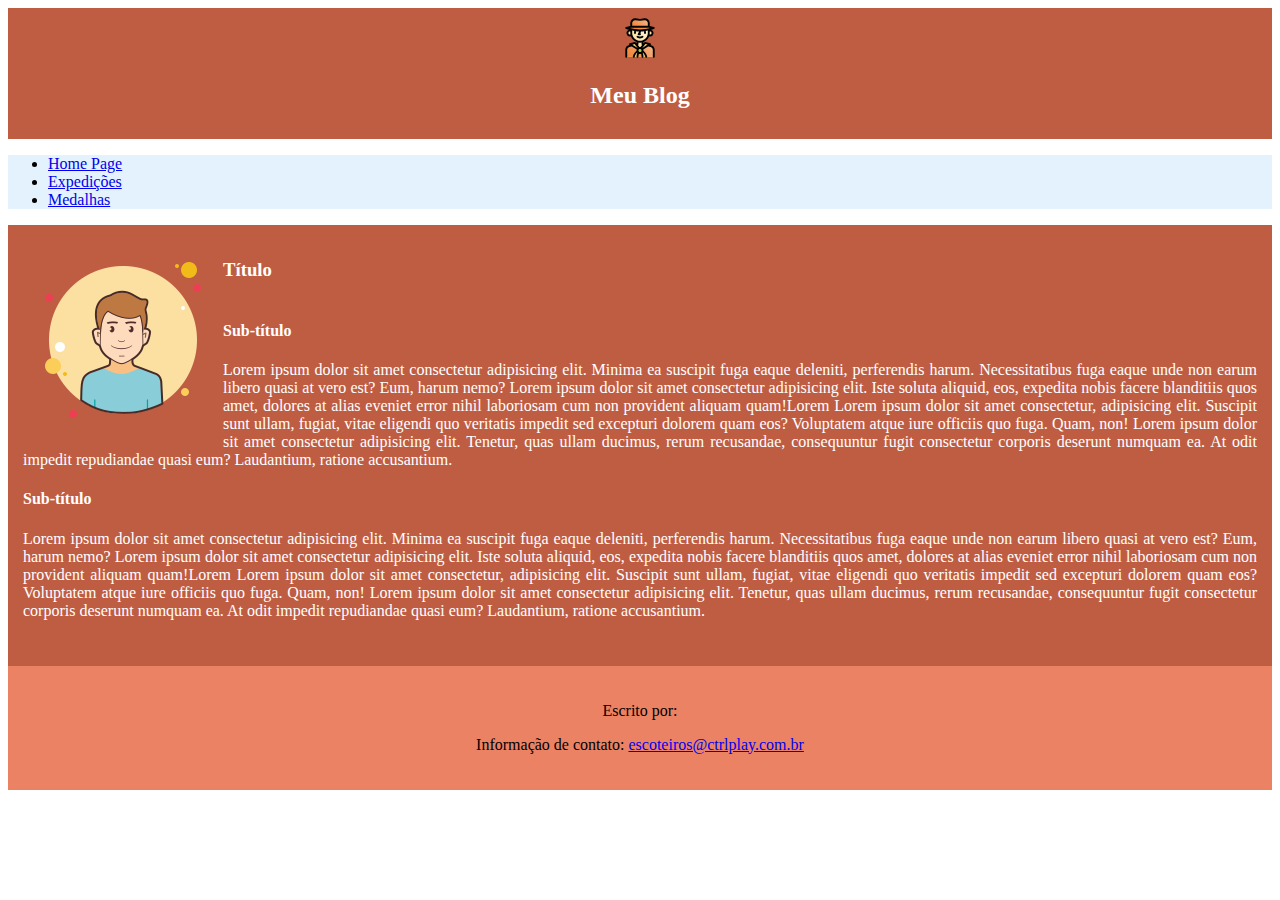
<file: index.html>
<!DOCTYPE html>
<html lang="pt-br">
<head>
	<meta charset="UTF-8">
	<meta http-equiv="X-UA-Compatible" content="IE=edge">
	<meta name="viewport" content="width=device-width, initial-scale=1.0">
	<title>Blog</title>
	
	
		<!-- ícone posteriormente-->

	<!--BootStrapCSS --> 
	<link href="https://cdn.jsdelivr.net/npm/bootstrap@5.0.0-beta3/dist/css/bootstrap.min.css" rel="stylesheet" integrity="sha384-eOJMYsd53ii+scO/bJGFsiCZc+5NDVN2yr8+0RDqr0Ql0h+rP48ckxlpbzKgwra6" crossorigin="anonymous"> 	
	
	<!-- CSS --> 
	<link rel="stylesheet" href="css/websitelayout.css"/>

</head>
<body class="corpo">
	
	<header>
		<img src="imgs/escoteiro_img.svg" width="40px" height="40px" alt="Escoteiro">
		<h2>Meu Blog</h2>
	</header>
	<div>
		<nav class="navbar navbar-light justify-content-center" style="background-color: #e3f2fd;">
			<ul class="nav">
				<li class="nav-item">	
						<span>
							<a class="nav-link active" href="index.html">Home Page</a> <!--Navegação entre páginas -->
						</span>
				</li>
					
				<li class="nav-item">
						<span>
							<a class="nav-link active" href="expedicoes.html">Expedições</a> <!--Navegação entre páginas -->
						</span>
				</li>

				<li class="nav-item">
					<a class="nav-link" href="#">Medalhas</a> <!-- Página que deve ser feita individualmente-->
				</li>
			</ul>
		</nav>
	</div>
	<div class = "coluna">

	<div>
		<img src="imgs/exemplo_img.png" alt="imagem_exemplo" style="float:left;width:200px">
	</div>
			<section>
				<h3>Título</h3>
				<!-- Título de tamanho 3-->
				<h4>Sub-título</h4>					<!-- Título de tamanho 4-->
					<p class="texto_principal">
						<!-- Texo utilizando Lorem ipsum-->
						Lorem ipsum dolor sit amet consectetur adipisicing elit. Minima ea suscipit fuga eaque deleniti, perferendis harum. Necessitatibus fuga eaque unde non earum libero quasi at vero est? Eum, harum nemo? Lorem ipsum dolor sit amet consectetur adipisicing elit. Iste soluta aliquid, eos, expedita nobis facere blanditiis quos amet, dolores at alias eveniet error nihil laboriosam cum non provident aliquam quam!Lorem Lorem ipsum dolor sit amet consectetur, adipisicing elit. Suscipit sunt ullam, fugiat, vitae eligendi quo veritatis impedit sed excepturi dolorem quam eos? Voluptatem atque iure officiis quo fuga. Quam, non! Lorem ipsum dolor sit amet consectetur adipisicing elit. Tenetur, quas ullam ducimus, rerum recusandae, consequuntur fugit consectetur corporis deserunt numquam ea. At odit impedit repudiandae quasi eum? Laudantium, ratione accusantium.
					</p>
				<h4>Sub-título</h4>
					<p class="texto_principal">
						Lorem ipsum dolor sit amet consectetur adipisicing elit. Minima ea suscipit fuga eaque deleniti, perferendis harum. Necessitatibus fuga eaque unde non earum libero quasi at vero est? Eum, harum nemo? Lorem ipsum dolor sit amet consectetur adipisicing elit. Iste soluta aliquid, eos, expedita nobis facere blanditiis quos amet, dolores at alias eveniet error nihil laboriosam cum non provident aliquam quam!Lorem Lorem ipsum dolor sit amet consectetur, adipisicing elit. Suscipit sunt ullam, fugiat, vitae eligendi quo veritatis impedit sed excepturi dolorem quam eos? Voluptatem atque iure officiis quo fuga. Quam, non! Lorem ipsum dolor sit amet consectetur adipisicing elit. Tenetur, quas ullam ducimus, rerum recusandae, consequuntur fugit consectetur corporis deserunt numquam ea. At odit impedit repudiandae quasi eum? Laudantium, ratione accusantium.
					</p>


			</section>
	</div>	
		
	<footer class = "footer"> <!-- Rodapé-->
		<p>Escrito por: </p>
		<p>
		Informação de contato:
			<a href = "mailto: ctrlplay.com.br">	<!-- Campo de e-mail -->
				escoteiros@ctrlplay.com.br
			</a>
		</p>
	</footer>	
	
	<!--BootStrapJS --> 
	<script src="https://cdn.jsdelivr.net/npm/bootstrap@5.0.0-beta3/dist/js/bootstrap.bundle.min.js" integrity="sha384-JEW9xMcG8R+pH31jmWH6WWP0WintQrMb4s7ZOdauHnUtxwoG2vI5DkLtS3qm9Ekf" crossorigin="anonymous">
	</script>
</body>
</html>
</file>
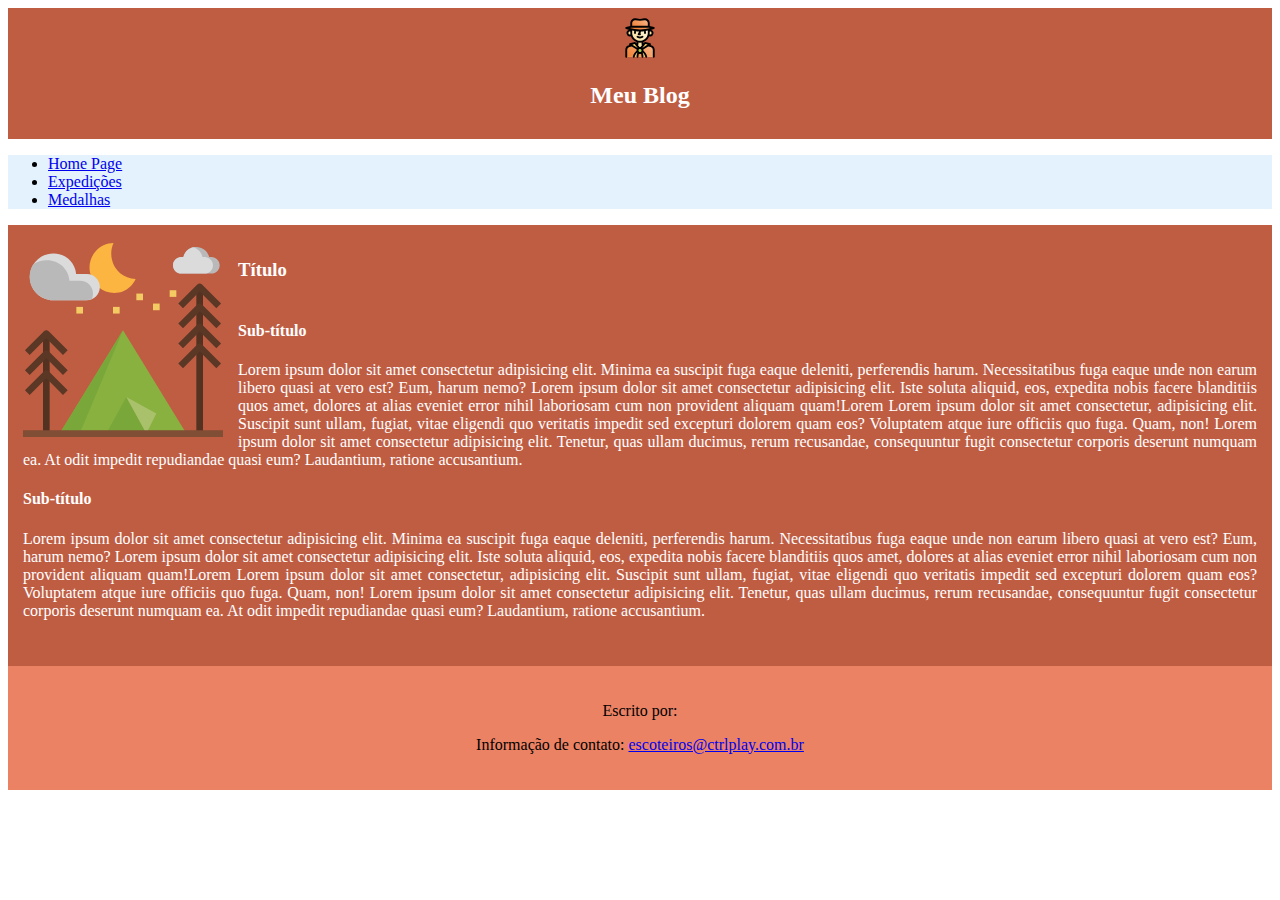
<file: expedicoes.html>
<!DOCTYPE html>
<html lang="pt-br">
<head>
	<meta charset="UTF-8">
	<meta http-equiv="X-UA-Compatible" content="IE=edge">
	<meta name="viewport" content="width=device-width, initial-scale=1.0">
	<title>Blog</title>

		<!-- ícone posteriormente-->

	<!--BootStrapCSS --> 
	<link href="https://cdn.jsdelivr.net/npm/bootstrap@5.0.0-beta3/dist/css/bootstrap.min.css" rel="stylesheet" integrity="sha384-eOJMYsd53ii+scO/bJGFsiCZc+5NDVN2yr8+0RDqr0Ql0h+rP48ckxlpbzKgwra6" crossorigin="anonymous"> 	
	
	<!-- CSS -->
	<link rel="stylesheet" href="css/websitelayout.css"/>

</head>
<body class="corpo">
	
	<header>
		<img src="imgs/escoteiro_img.svg" width="40px" height="40px" alt="Escoteiro">
		<h2>Meu Blog</h2>
	</header>
	
	<!-- bootstrap nav-bar-->
	<div>
		<nav class="navbar navbar-light justify-content-center" style="background-color: #e3f2fd;">
			<ul class="nav">
				<li class="nav-item">	
						<span>
							<a class="nav-link active" href="index.html">Home Page</a>	<!--Navegação entre páginas -->
						</span>
				</li>
					
				<li class="nav-item">
						<span>
							<a class="nav-link active" href="expedicoes.html">Expedições</a> <!--Navegação entre páginas -->
						</span>
				</li>

				<li class="nav-item">
					<a class="nav-link" href="#">Medalhas</a> <!-- Página que deve ser feita individualmente-->
				</li>
			</ul>
		</nav>
	</div>

	<div class = "coluna">

		<div class="img_acamp">		<!-- Imagem canto superior esquerdo -->
			<img src="icons/acamp.svg" alt="imagem_exemplo" style="float:left;width:200px;padding-right:15px">
		</div>
			<section>
				<h3>Título</h3>						<!-- Título de tamanho 3-->
				<h4>Sub-título</h4>					<!-- Título de tamanho 4-->
					<p class="texto_principal">		<!-- Texo utilizando Lorem ipsum-->
						Lorem ipsum dolor sit amet consectetur adipisicing elit. Minima ea suscipit fuga eaque deleniti, perferendis harum. Necessitatibus fuga eaque unde non earum libero quasi at vero est? Eum, harum nemo? Lorem ipsum dolor sit amet consectetur adipisicing elit. Iste soluta aliquid, eos, expedita nobis facere blanditiis quos amet, dolores at alias eveniet error nihil laboriosam cum non provident aliquam quam!Lorem Lorem ipsum dolor sit amet consectetur, adipisicing elit. Suscipit sunt ullam, fugiat, vitae eligendi quo veritatis impedit sed excepturi dolorem quam eos? Voluptatem atque iure officiis quo fuga. Quam, non! Lorem ipsum dolor sit amet consectetur adipisicing elit. Tenetur, quas ullam ducimus, rerum recusandae, consequuntur fugit consectetur corporis deserunt numquam ea. At odit impedit repudiandae quasi eum? Laudantium, ratione accusantium.
					</p>
				<h4>Sub-título</h4>
					<p class="texto_principal">
						Lorem ipsum dolor sit amet consectetur adipisicing elit. Minima ea suscipit fuga eaque deleniti, perferendis harum. Necessitatibus fuga eaque unde non earum libero quasi at vero est? Eum, harum nemo? Lorem ipsum dolor sit amet consectetur adipisicing elit. Iste soluta aliquid, eos, expedita nobis facere blanditiis quos amet, dolores at alias eveniet error nihil laboriosam cum non provident aliquam quam!Lorem Lorem ipsum dolor sit amet consectetur, adipisicing elit. Suscipit sunt ullam, fugiat, vitae eligendi quo veritatis impedit sed excepturi dolorem quam eos? Voluptatem atque iure officiis quo fuga. Quam, non! Lorem ipsum dolor sit amet consectetur adipisicing elit. Tenetur, quas ullam ducimus, rerum recusandae, consequuntur fugit consectetur corporis deserunt numquam ea. At odit impedit repudiandae quasi eum? Laudantium, ratione accusantium.
					</p>


			</section>
	</div>	
		
	<footer class = "footer">	<!-- Rodapé-->
		<p>Escrito por: </p>
		<p>
		Informação de contato:
			<a href = "mailto: ctrlplay.com.br">	<!-- Campo de e-mail -->
				escoteiros@ctrlplay.com.br
			</a>
		</p>
	</footer>	
	

	<!--BootStrapJS --> 
	<script src="https://cdn.jsdelivr.net/npm/bootstrap@5.0.0-beta3/dist/js/bootstrap.bundle.min.js" integrity="sha384-JEW9xMcG8R+pH31jmWH6WWP0WintQrMb4s7ZOdauHnUtxwoG2vI5DkLtS3qm9Ekf" crossorigin="anonymous">
	</script>
</body>
</html>
</file>
<file: css/websitelayout.css>
/*Cabeçalho*/
header{
	background-color: #BF5D43;
	width: 400;
	height: 300;
	text-align: center;
	padding: 10px; /*gera espaço ao redor do elemento*/
	color: white;
}
/*estilo do texto principal*/
h3{
	font-style: normal;
	padding-bottom: 20px;
}

/*Div principal - Coluna*/
.coluna{
	color:white;
	background-color: #BF5D43;
	height: 80%;
	padding-top: 15px;
	padding-left: 15px;
	padding-bottom: 30px;
}

/*atribuindo à uma classe específica.*/
p.texto_principal{
	text-align: justify;
	padding-right: 15px;

}

/*footer - parte de baixo das páginas*/
.footer{
	background-color: #ec8264;
	text-align: center;
	padding: 20px;
}
</file>
